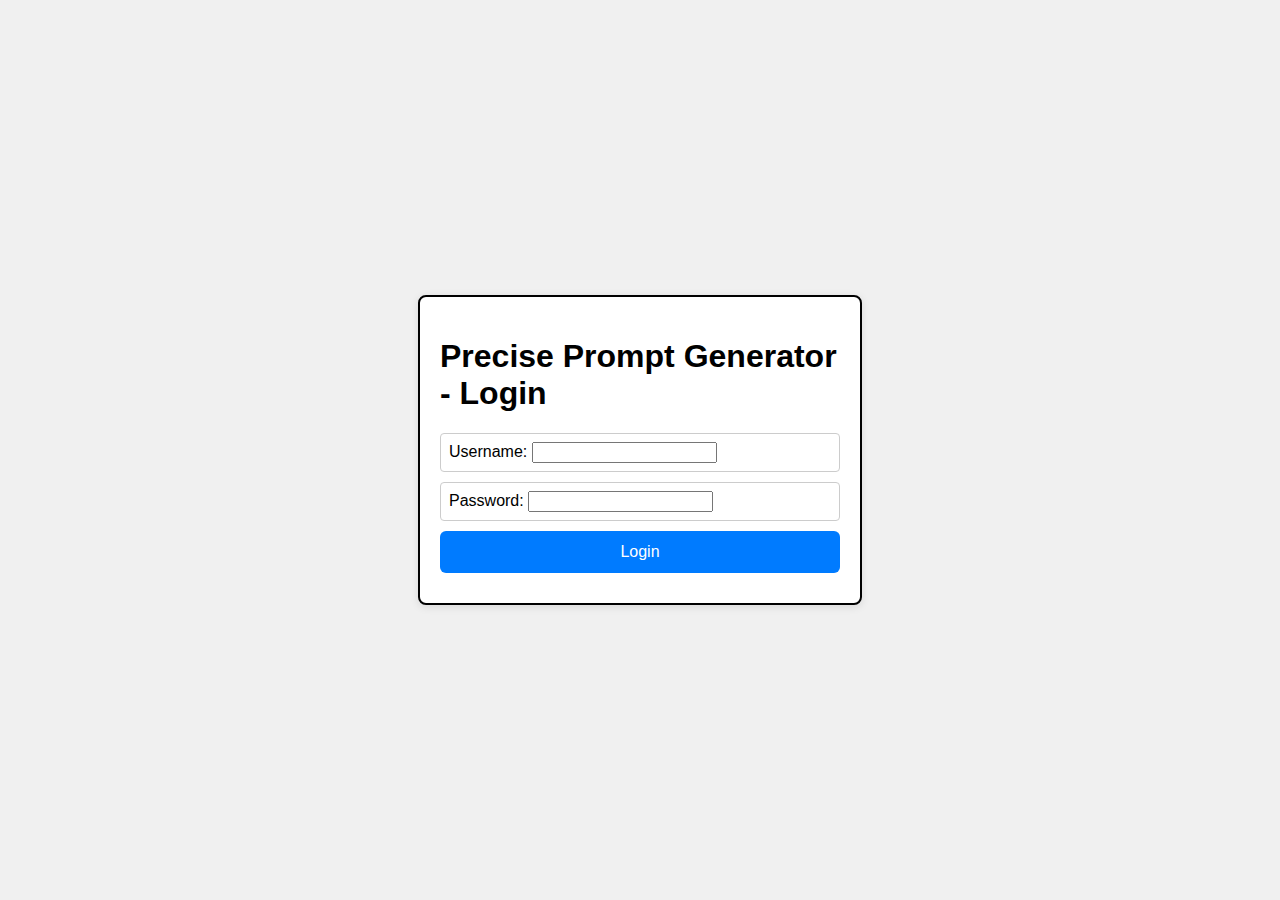
<file: login.html>
<!DOCTYPE html>
<html>

<head>
    <title>Precise Prompt Generator - Login</title>
    <style>
        body {
            font-family: Arial, sans-serif;
            background-color: #f0f0f0; /* Preferred background color */
            margin: 0;
            padding: 0;
            display: flex;
            justify-content: center;
            align-items: center;
            min-height: 100vh; /* Ensure the container takes up the full viewport height */
        }

        /* Your existing styles here */

        .login-container {
            width: 400px; /* Medium size width */
            margin: 0 auto;
            padding: 20px;
            border: 2px solid #000000; /* Black borders */
            border-radius: 8px;
            background-color: #ffffff;
            box-shadow: 0 2px 8px rgba(0, 0, 0, 0.1);
        }

        .login-input {
            width: 100%;
            padding: 8px;
            margin-bottom: 10px;
            font-size: 16px;
            border: 1px solid #ccc;
            border-radius: 4px;
            box-sizing: border-box;
        }

        .login-button {
            display: block;
            width: 100%;
            padding: 12px 24px;
            font-size: 16px;
            border: none;
            border-radius: 6px;
            color: #fff;
            background-color: #007bff; /* Blue color */
            cursor: pointer;
            transition: background-color 0.3s ease-in-out;
        }

        .login-button:hover {
            background-color: #0056b3; /* Darker blue on hover */
        }

        .error-message {
            color: red;
            margin-top: 10px;
            font-size: 14px;
        }
    </style>
</head>

<body>
    <div class="login-container">
        <h1>Precise Prompt Generator - Login</h1>
        <form id="login-form">
            <div class="login-input">
                <label for="username">Username:</label>
                <input type="text" id="username" required>
            </div>

            <div class="login-input">
                <label for="password">Password:</label>
                <input type="password" id="password" required>
            </div>

            <button type="submit" class="login-button">Login</button>

            <div class="error-message" id="error-message"></div>
        </form>
    </div>

    <script>
        // Function to handle login form submission
        function handleLogin(event) {
            event.preventDefault();

            // Get the username and password from the form
            const username = document.getElementById('username').value;
            const password = document.getElementById('password').value;

            // Check if the credentials match the expected values
            if (username === 'Admin' && password === 'Admin@123') {
                // Redirect to the Precise Prompt Builder page on successful login
                window.location.href = 'http://127.0.0.1:5500/response.html';
            } else {
                // Show error message for invalid login credentials
                const errorMessage = document.getElementById('error-message');
                errorMessage.textContent = 'Invalid username or password';
            }
        }

        // Add event listener to the login form
        const loginForm = document.getElementById('login-form');
        loginForm.addEventListener('submit', handleLogin);
    </script>
</body>

</html>
</file>
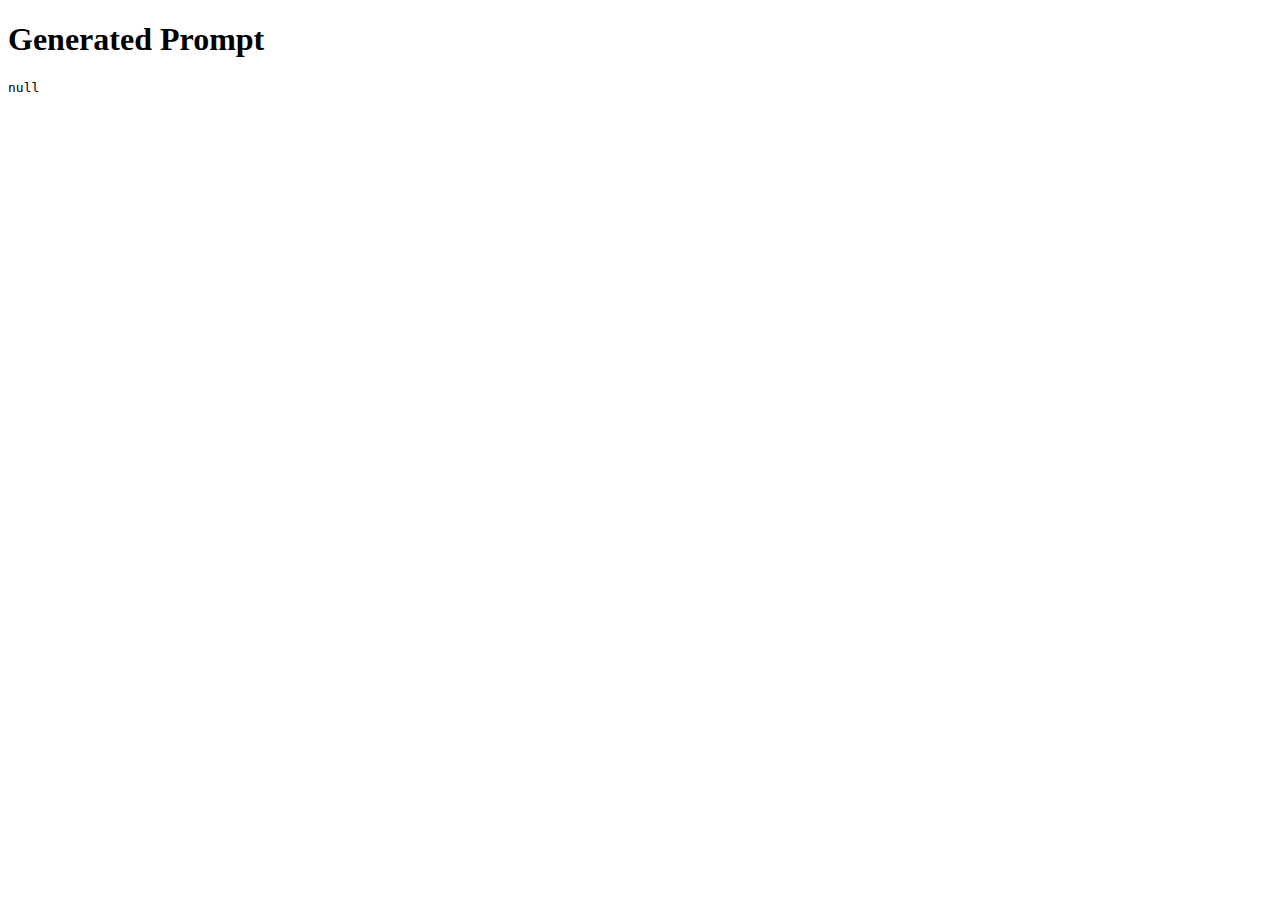
<file: templates/response.html>
<!DOCTYPE html>
<html>

<head>
    <title>Generated Prompt</title>
</head>

<body>
    <div class="container">
        <h1>Generated Prompt</h1>
        <div id="response"></div>
    </div>

    <script>
        // Retrieve the generated prompt from local storage
        const generatedPrompt = localStorage.getItem("generatedPrompt");

        // Display the generated prompt on the response page
        const responseDiv = document.getElementById("response");
        responseDiv.innerHTML = `<pre>${generatedPrompt}</pre>`;

        // Clear the prompt from local storage after displaying it
        localStorage.removeItem("generatedPrompt");
    </script>
</body>

</html>
</file>
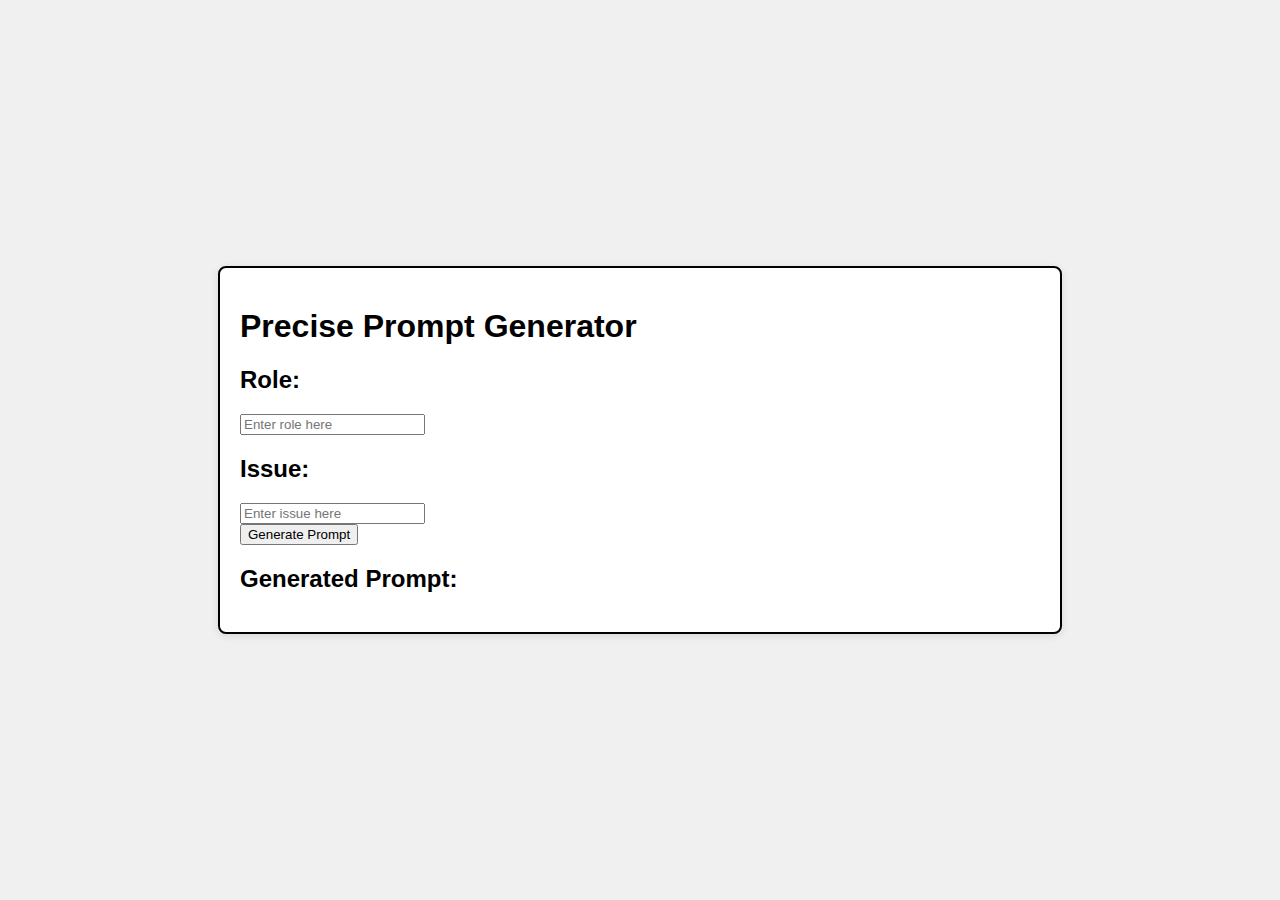
<file: templates/test.html>
<!DOCTYPE html>
<html>

<head>
    <title>Precise Prompt Generator</title>
    <style>
        /* Your existing styles here */

        body {
            font-family: Arial, sans-serif;
            background-color: #f0f0f0;
            margin: 0;
            padding: 0;
            display: flex;
            justify-content: center;
            align-items: center;
            min-height: 100vh;
        }

        .container {
            width: 100%;
            max-width: 800px;
            background-color: #ffffff;
            padding: 20px;
            border: 2px solid #000000;
            border-radius: 8px;
            box-shadow: 0 2px 8px rgba(0, 0, 0, 0.1);
        }

        /* Your other styles here */

    </style>
</head>

<body>
    <div class="container">
        <h1 style="margin-top: 20px;">Precise Prompt Generator</h1>
        <!-- Your other content here -->

        <h2 class="mandatory-input">Role:</h2>
        <div class="markdown-content">
            <input type="text" class="input-box" placeholder="Enter role here" id="role" required>
        </div>

        <h2 class="mandatory-input">Issue:</h2>
        <div class="markdown-content">
            <input type="text" class="input-box" placeholder="Enter issue here" id="issue" required>
        </div>

        <!-- Rest of the content -->

        <button onclick="generatePrompt()" class="submit-button fadeInOut">Generate Prompt</button>

        <div class="output fadeInOut">
            <h2>Generated Prompt:</h2>
            <div class="output-content" id="response"></div>
        </div>

        <script>
            function generatePrompt() {
                const role = document.getElementById("role").value;
                const goal = document.getElementById("issue").value;

                // Create the prompt
                const prompt = `Your task is to ${goal}.\n\nAs a ${role}, you need to provide step-by-step instructions to resolve this issue and clarify any specific requirements for successful login.\nSuggest troubleshooting steps to overcome them.`;

                // Send the prompt to the backend for processing
                fetch("/generate_prompt", {
                    method: "POST",
                    headers: {
                        "Content-Type": "application/json",
                    },
                    body: JSON.stringify({ role, goal }),
                })
                .then((response) => response.json())
                .then((data) => {
                    // Display the response
                    document.getElementById("response").innerText = data.response;
                })
                .catch((error) => {
                    console.error("Error:", error);
                });
            }
        </script>
    </div>
</body>

</html>
</file>
